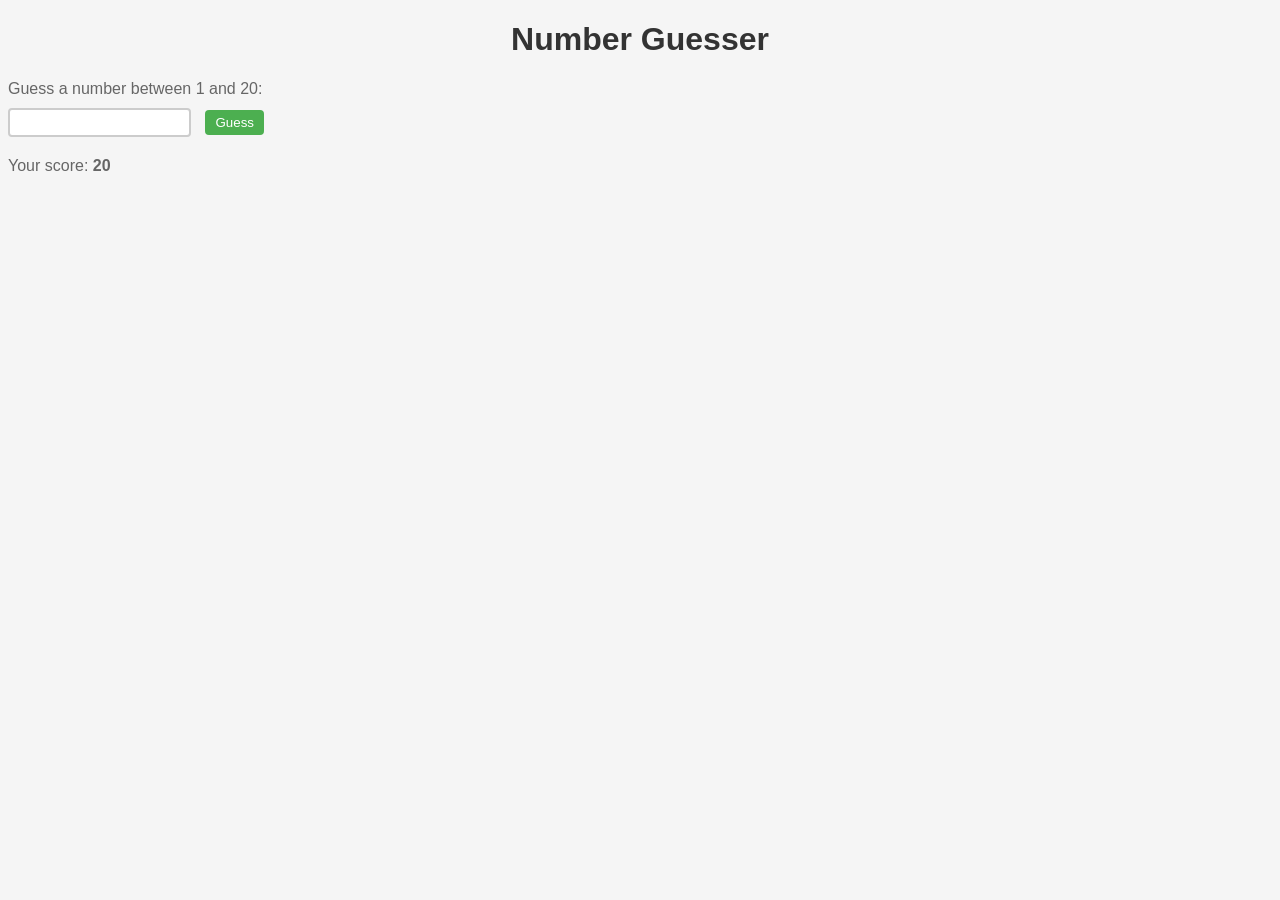
<file: Guess game 1/index.html>
<!DOCTYPE html>
<html lang="en">
<head>
  <meta charset="UTF-8">
  <title>Number Guesser</title>
  <link rel="stylesheet" href="style.css">
</head>
<body>
  <h1>Number Guesser</h1>
  <p>Guess a number between 1 and 20:</p>
  <input type="text" id="guessInput">
  <button id="guessButton">Guess</button>
  <p id="message"></p>
  <p>Your score: <span id="score">20</span></p>

  <script src="script.js"></script>
</body>
</html>
</file>
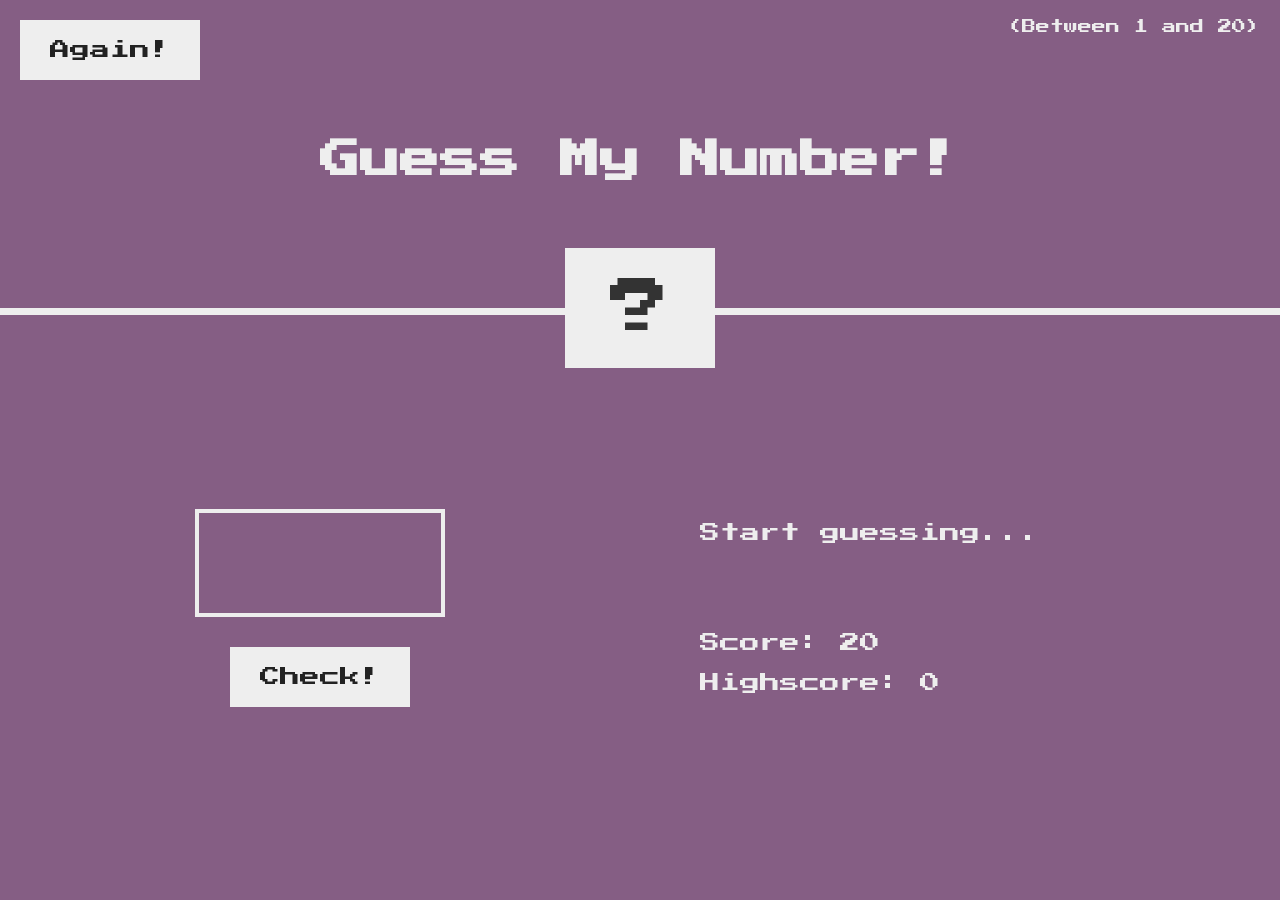
<file: Guess game 2/index.html>
<!DOCTYPE html>
<html lang="en">
  <head>
    <meta charset="UTF-8" />
    <meta name="viewport" content="width=device-width, initial-scale=1.0" />
    <meta http-equiv="X-UA-Compatible" content="ie=edge" />
    <link rel="stylesheet" href="style.css" />
    <title>Guess My Number!</title>
  </head>
  <body>
    <header>
      <h1>Guess My Number!</h1>
      <p class="between">(Between 1 and 20)</p>
      <button class="btn again">Again!</button>
      <div class="number">?</div>
    </header>
    <main>
      <section class="left">
        <input type="number" class="guess" />
        <button class="btn check">Check!</button>
      </section>
      <section class="right">
        <p class="message">Start guessing...</p>
        <p class="label-score">Score: <span class="score">20</span></p>
        <p class="label-highscore">
         Highscore: <span class="highscore">0</span>
        </p>
      </section>
    </main>
    <script src="script.js"></script>
  </body>
</html>
</file>
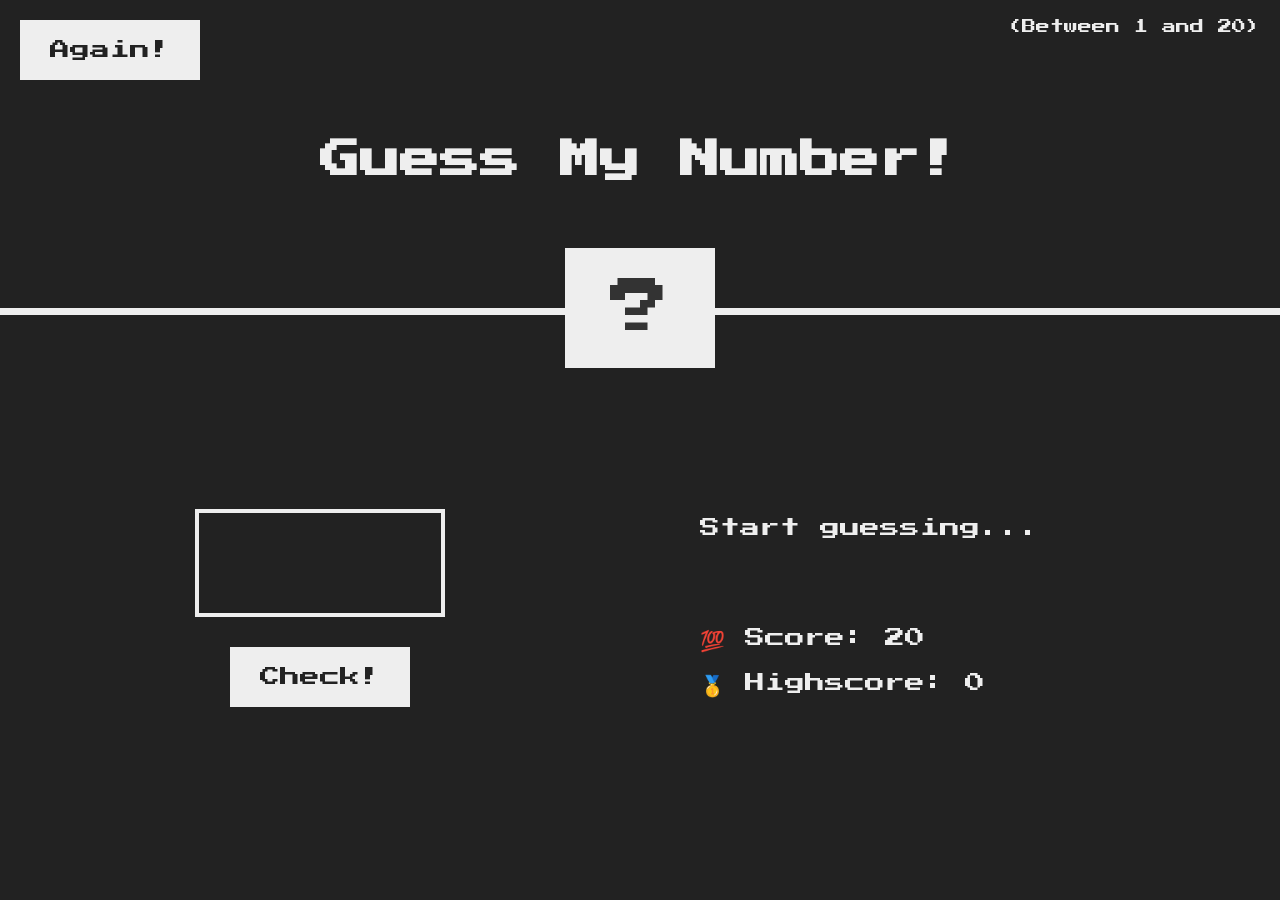
<file: Guess games/Guess game 2/index.html>
<!DOCTYPE html>
<html lang="en">
  <head>
    <meta charset="UTF-8" />
    <meta name="viewport" content="width=device-width, initial-scale=1.0" />
    <meta http-equiv="X-UA-Compatible" content="ie=edge" />
    <link rel="stylesheet" href="style.css" />
    <title>Guess My Number!</title>
  </head>
  <body>
    <header>
      <h1>Guess My Number!</h1>
      <p class="between">(Between 1 and 20)</p>
      <button class="btn again">Again!</button>
      <div class="number">?</div>
    </header>
    <main>
      <section class="left">
        <input type="number" class="guess" />
        <button class="btn check">Check!</button>
      </section>
      <section class="right">
        <p class="message">Start guessing...</p>
        <p class="label-score">💯 Score: <span class="score">20</span></p>
        <p class="label-highscore">
          🥇 Highscore: <span class="highscore">0</span>
        </p>
      </section>
    </main>
    <script src="script.js"></script>
  </body>
</html>
</file>
<file: Guess game 1/style.css>
body {
  font-family: Arial, sans-serif;
  background-color: #f5f5f5;
}

h1 {
  text-align: center;
  color: #333;
}

p {
  margin: 10px 0;
  color: #666;
}

#guessInput {
  padding: 5px;
  border: 2px solid #ccc;
  border-radius: 4px;
}

#guessButton {
  padding: 5px 10px;
  margin-left: 10px;
  background-color: #4CAF50;
  color: white;
  border: none;
  border-radius: 4px;
  cursor: pointer;
}

#message {
  margin-top: 20px;
  font-size: 18px;
  font-weight: bold;
  color: #FF0000;
}

#score {
  font-weight: bold;
}
</file>
<file: Guess game 2/style.css>
@import url('https://fonts.googleapis.com/css?family=Press+Start+2P&display=swap');

* {
  margin: 0;
  padding: 0;
  box-sizing: inherit;
}

html {
  font-size: 62.5%;
  box-sizing: border-box;
}

body {
  font-family: 'Press Start 2P', sans-serif;
  color: #eee;
  background-color: #855e84;
  /* background-color: #60b347; */
}

/* LAYOUT */
header {
  position: relative;
  height: 35vh;
  border-bottom: 7px solid #eee;
}

main {
  height: 65vh;
  color: #eee;
  display: flex;
  align-items: center;
  justify-content: space-around;
}

.left {
  width: 52rem;
  display: flex;
  flex-direction: column;
  align-items: center;
}

.right {
  width: 52rem;
  font-size: 2rem;
}

/* ELEMENTS STYLE */
h1 {
  font-size: 4rem;
  text-align: center;
  position: absolute;
  width: 100%;
  top: 52%;
  left: 50%;
  transform: translate(-50%, -50%);
}

.number {
  background: #eee;
  color: #333;
  font-size: 6rem;
  width: 15rem;
  padding: 3rem 0rem;
  text-align: center;
  position: absolute;
  bottom: 0;
  left: 50%;
  transform: translate(-50%, 50%);
}

.between {
  font-size: 1.4rem;
  position: absolute;
  top: 2rem;
  right: 2rem;
}

.again {
  position: absolute;
  top: 2rem;
  left: 2rem;
}

.guess {
  background: none;
  border: 4px solid #eee;
  font-family: inherit;
  color: inherit;
  font-size: 5rem;
  padding: 2.5rem;
  width: 25rem;
  text-align: center;
  display: block;
  margin-bottom: 3rem;
}

.btn {
  border: none;
  background-color: #eee;
  color: #222;
  font-size: 2rem;
  font-family: inherit;
  padding: 2rem 3rem;
  cursor: pointer;
}

.btn:hover {
  background-color: #ccc;
}

.message {
  margin-bottom: 8rem;
  height: 3rem;
}

.label-score {
  margin-bottom: 2rem;
}
</file>
<file: Guess games/Guess game 2/style.css>
@import url('https://fonts.googleapis.com/css?family=Press+Start+2P&display=swap');

* {
  margin: 0;
  padding: 0;
  box-sizing: inherit;
}

html {
  font-size: 62.5%;
  box-sizing: border-box;
}

body {
  font-family: 'Press Start 2P', sans-serif;
  color: #eee;
  background-color: #222;
  /* background-color: #60b347; */
}

/* LAYOUT */
header {
  position: relative;
  height: 35vh;
  border-bottom: 7px solid #eee;
}

main {
  height: 65vh;
  color: #eee;
  display: flex;
  align-items: center;
  justify-content: space-around;
}

.left {
  width: 52rem;
  display: flex;
  flex-direction: column;
  align-items: center;
}

.right {
  width: 52rem;
  font-size: 2rem;
}

/* ELEMENTS STYLE */
h1 {
  font-size: 4rem;
  text-align: center;
  position: absolute;
  width: 100%;
  top: 52%;
  left: 50%;
  transform: translate(-50%, -50%);
}

.number {
  background: #eee;
  color: #333;
  font-size: 6rem;
  width: 15rem;
  padding: 3rem 0rem;
  text-align: center;
  position: absolute;
  bottom: 0;
  left: 50%;
  transform: translate(-50%, 50%);
}

.between {
  font-size: 1.4rem;
  position: absolute;
  top: 2rem;
  right: 2rem;
}

.again {
  position: absolute;
  top: 2rem;
  left: 2rem;
}

.guess {
  background: none;
  border: 4px solid #eee;
  font-family: inherit;
  color: inherit;
  font-size: 5rem;
  padding: 2.5rem;
  width: 25rem;
  text-align: center;
  display: block;
  margin-bottom: 3rem;
}

.btn {
  border: none;
  background-color: #eee;
  color: #222;
  font-size: 2rem;
  font-family: inherit;
  padding: 2rem 3rem;
  cursor: pointer;
}

.btn:hover {
  background-color: #ccc;
}

.message {
  margin-bottom: 8rem;
  height: 3rem;
}

.label-score {
  margin-bottom: 2rem;
}
</file>
